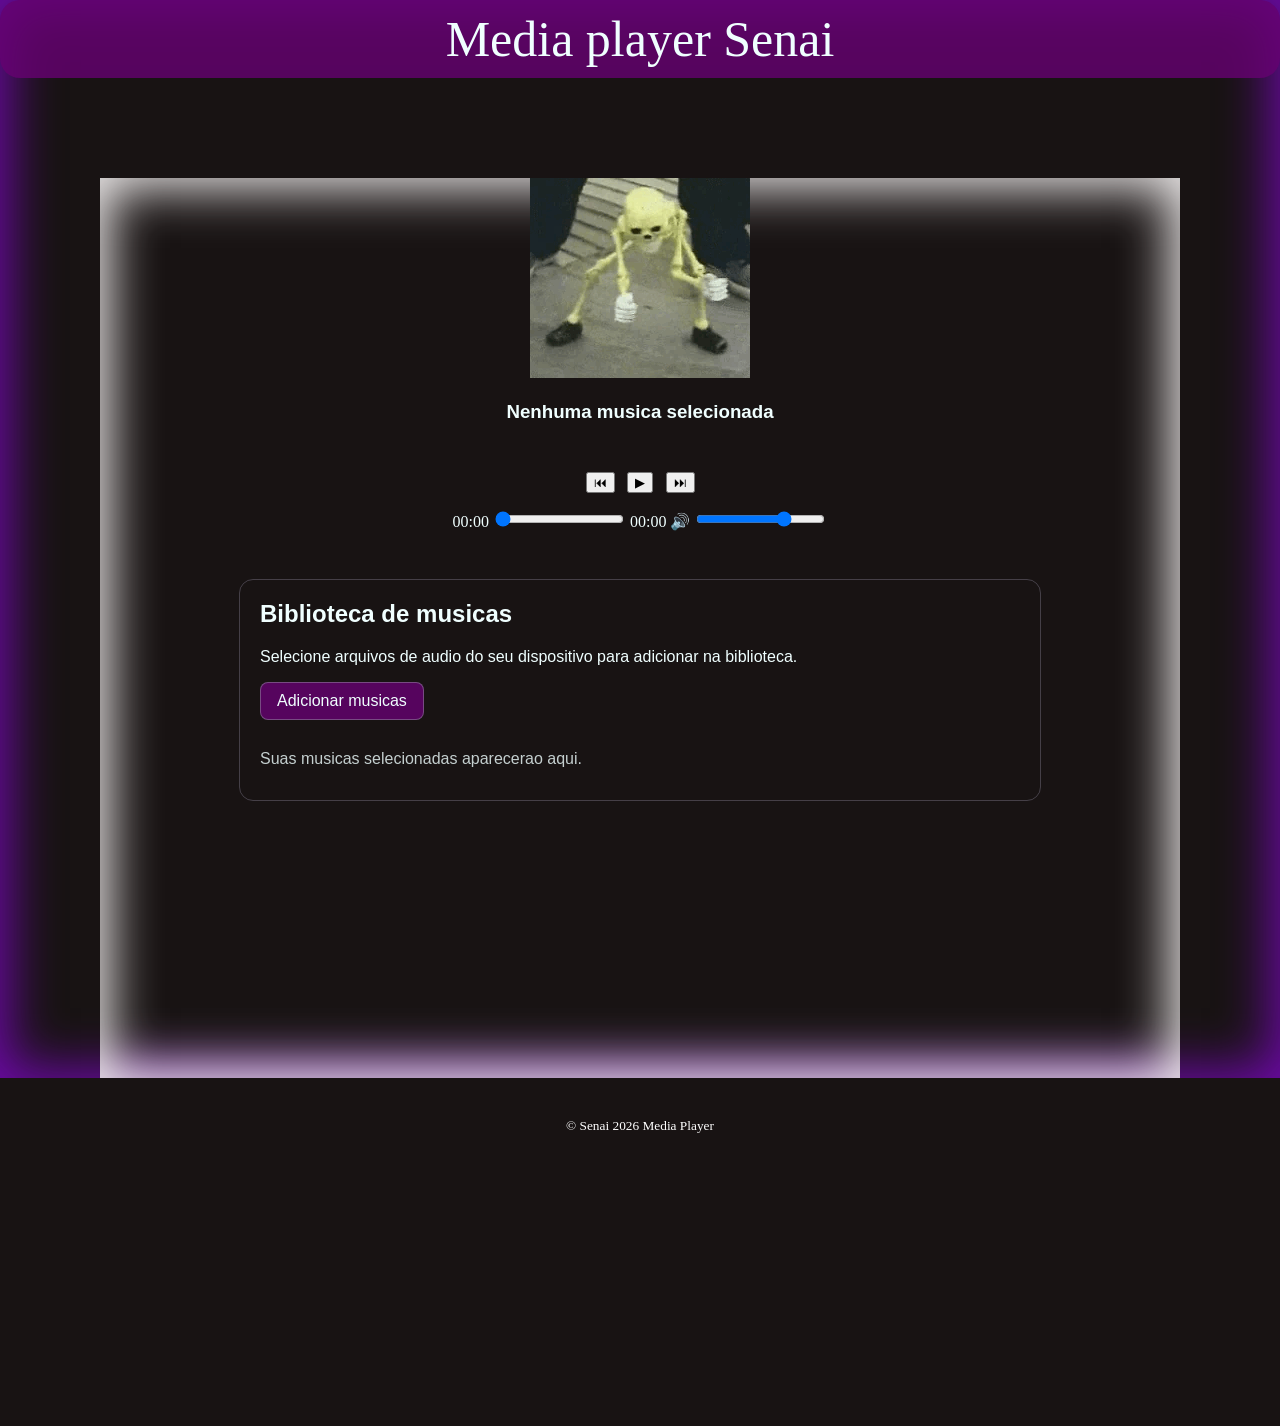
<file: index.html>
<!DOCTYPE html>
<html lang="pt-BR">
<head>
    <meta charset="UTF-8">
    <meta name="viewport" content="width=device-width, initial-scale=1.0">
    <title>Media Player</title>
    <link rel="stylesheet" href="style.css">
</head>
<body>
    <div class="player">
        <header>Media player Senai</header>

        <main>
            <div class="titulos">
                <img src="imagenes/skeleton.gif" alt="Capa da música">
                <h3 id="nome_musica">Nenhuma musica selecionada</h3>
            </div>

            <div class="controles">
                <button type="button" id="retrasar" aria-label="Música anterior"> ⏮ </button>
                <button type="button" id="playPause" aria-label="Reproduzir">   ▶ </button>
                <button type="button" id="next" aria-label="Próxima música"> ⏭ </button>
            </div>

            <div class="progresso">
                <span id="tempoAtual">00:00</span>
                <input type="range" id="barra" min="0" max="100" value="0" aria-label="Progresso da música">
                <span id="duracao">00:00</span>
                <span aria-hidden="true">🔊</span>
                <input type="range" id="barraV" min="0" max="100" value="70" aria-label="Volume">
            </div>

            <section class="biblioteca" aria-labelledby="tituloBiblioteca">
                <h2 id="tituloBiblioteca">Biblioteca de musicas</h2>
                <p>Selecione arquivos de audio do seu dispositivo para adicionar na biblioteca.</p>
                <label class="selecionar-musicas" for="seletorMusicas">Adicionar musicas</label>
                <input id="seletorMusicas" type="file" accept="audio/*" multiple hidden>
                <ul id="listaMusicas" aria-label="Musicas importadas">
                    <li class="biblioteca-vazia">Suas musicas selecionadas aparecerao aqui.</li>
                </ul>
            </section>

            <footer><small>&copy; Senai 2026 Media Player</small></footer>
        </main>
    </div>

    <audio id="audio"></audio>
    <script src="script.js"></script>
</body>
</html>
</file>
<file: style.css>
body  {
    margin: 0;
    padding: 0;
    background-color: rgb(24, 19, 19);
    font-size: 50px;
    color: rgb(151, 146, 168);
    box-sizing: border-box;
    box-shadow: inset 0 0 50px 10px #6d09a7; 
    overflow: hidden;
}

.player header {
    text-align: center;
    padding: 10px;
    margin: 0;
    background-color: rgba(101, 2, 112, 0.815);
    color: azure;
    border-radius: 20px;
    flex-direction: column;

}

.player main {
    color: azure;
    margin: 100px;
    height: 100dvh;
    padding: 0px;
    flex: 1;
    min-height: 0;
    display: 0;
    align-items: center;
    justify-content:center;
    box-sizing: border-box;
    box-shadow: inset 0 0 50px 10px #eeebeb; 
}
.titulos .capa img{
    -ms-flex-item-align: center;
    margin: 10px;
}

button img{
    display: flex;
    width:70%;
    height:24px;
    font-size: 16px;
    padding: 10px;
    
    
}
.titulos{ 
    margin: 10px;
    font-family: 'Gill Sans', 'Gill Sans MT', Calibri, 'Trebuchet MS', sans-serif;
    font-size: medium;
    text-align: center;
    

}



    
footer {
    align-items: center;
    color: white;
    text-align: center;
    line-height: 600px;
    font-size: medium;
}

.controles {
    text-align: center;



}
.progresso{
    
    height: 24px;
    font-size: 16px;
    padding: 10px;
    text-align: center;
    align-items: center;
}

.volume{
    height: 100dvh;
    padding: 30px;
    text-align:right
    
}

body {
    overflow-y: auto;
}

.biblioteca {
    max-width: 760px;
    margin: 36px auto 24px;
    padding: 20px;
    color: azure;
    font-family: 'Gill Sans', 'Gill Sans MT', Calibri, 'Trebuchet MS', sans-serif;
    font-size: 16px;
    text-align: left;
    border: 1px solid rgba(151, 146, 168, 0.35);
    border-radius: 14px;
}

.biblioteca h2 {
    margin-top: 0;
    font-size: 24px;
}

.biblioteca p {
    font-size: 16px;
}

.selecionar-musicas {
    display: inline-block;
    padding: 9px 16px;
    color: azure;
    background-color: rgba(101, 2, 112, 0.815);
    border: 1px solid rgba(151, 146, 168, 0.5);
    border-radius: 8px;
    cursor: pointer;
    font-size: 16px;
}

#listaMusicas {
    margin: 18px 0 0;
    padding: 0;
    list-style: none;
}

.faixa-biblioteca {
    display: flex;
    align-items: center;
    justify-content: space-between;
    gap: 12px;
    padding: 10px 0;
    border-bottom: 1px solid rgba(151, 146, 168, 0.25);
    font-size: 16px;
}

.faixa-biblioteca span {
    overflow-wrap: anywhere;
}

.faixa-biblioteca button {
    flex-shrink: 0;
    padding: 7px 12px;
    color: azure;
    background: rgba(101, 2, 112, 0.55);
    border: 1px solid rgba(151, 146, 168, 0.5);
    border-radius: 7px;
    cursor: pointer;
}

.biblioteca-vazia {
    padding: 12px 0;
    font-size: 16px;
    opacity: 0.8;
}

#playPause img {
    object-fit: contain;
}

@media (max-width: 700px) {
    .player main {
        margin: 28px 16px;
        height: auto;
    }

    .biblioteca {
        margin: 28px 0;
    }

    .progresso {
        display: flex;
        flex-wrap: wrap;
        justify-content: center;
        gap: 8px;
    }
}
</file>
